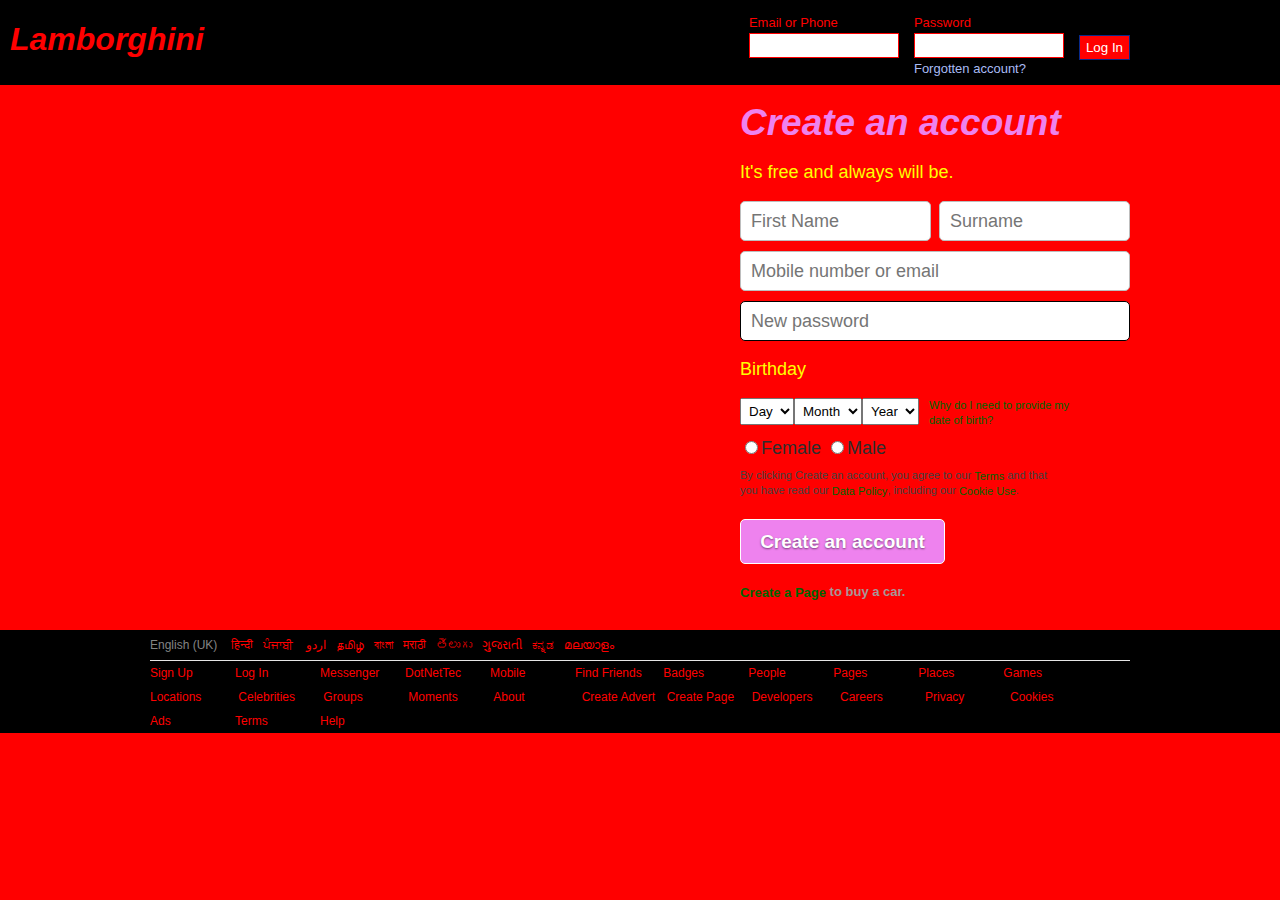
<file: signinpagebootstrap.html>
<html>
<head>
    <link href="fbpagestyle.css" rel="stylesheet" />
    <title>Lamborghini home page template html</title>
    <link rel="icon" type="image/x-icon" href="../html/lamborghini.png">
</head>
<body>
    
    <div id="header_wrapper">
        <h1 id="lamll">Lamborghini</h1>
       
        <div id="header">

            <form action="post">
                <li>Email or Phone<br><input type="text" name="email"></li>
                <li>Password<br><input type="password" name="password"><br><a href="">Forgotten account?</a></li>
                <li><input type="submit" name="login" value="Log In"></li>
            </form>

        </div>
    </div>

    <div id="wrapper">

        <div id="div1">

        </div>

        <div id="div2">
            <h1>Create an account</h1>

            <p>It's free and always will be.</p>
            <li><input type="text" placeholder="First Name" id="Firstname"><input type="text" placeholder="Surname" id="surname"></li>
            <li><input type="text" placeholder="Mobile number or email"></li>
            <li><input type="password" placeholder="New password"></li>

            <p>Birthday</p>

            <li>
                <select><option>Day</option></select>
                <select><option>Month</option></select>
                <select><option>Year</option></select>
                <a href="">Why do I need to provide my date of birth?</a>
            </li>

            <li><input type="radio">Female <input type="radio">Male</li>
            <li id="terms">By clicking Create an account, you agree to our <a href="">Terms</a> and that <br>you have read our <a href="">Data Policy</a>, including our <a href="">Cookie Use</a>.</li>
            <li><input type="submit" value="Create an account"></li>
            <li id="create_page"><a href="">Create a Page</a> to buy a car.</li>
        </div>

    </div>

    <div id="footer_wrapper">

        <div id="footer1">
            English (UK) <a href="">हिन्दी</a><a href="">ਪੰਜਾਬੀ</a><a href=""> اردو</a><a href="">தமிழ்</a><a href="">বাংলা</a><a href="">मराठी</a><a href="">తెలుగు</a><a href="">ગુજરાતી</a><a href="">ಕನ್ನಡ</a><a href="">മലയാളം</a>
        </div>
        <div id="footer2">

            <a href="#">Sign Up</a><a href="#">Log In</a><a href="#">Messenger</a><a href="#">DotNetTec</a><a href="#">Mobile</a><a href="#">Find Friends</a>
            <a href="#">Badges</a><a href="#">People</a><a href="#">Pages</a><a href="#">Places</a><a href="#">Games</a><a href="#">Locations</a>
            <a href="">Celebrities</a><a href="">Groups</a><a href="">Moments</a><a href="">About</a>
            <a href="">Create Advert</a><a href="">Create Page</a><a href="">Developers</a>
            <a href="">Careers</a><a href="">Privacy</a><a href="">Cookies</a><a href="">Ads</a><a href="">Terms</a><a href="">Help</a>

        </div>
    </div>
</body>
</html>
</file>
<file: fbpagestyle.css>
﻿body {
    text-align: center;
    width: 100%;
    margin: 0 auto;
    padding: 0px;
    font-family: "lucida grande",tahoma,verdana,arial,sans-serif;
    background-color: red;
}
#lamll {
    color: red;
    justify-content: flex-start;
    float: left;
    margin-left: 10px;
    font-style:italic;
}
#header_wrapper {
    width: 100%;
    min-width: 980px;
    background-color: black;
}

#header {
    width: 980px;
    margin: 0px auto;
    padding: 0px;
    height: 85px;
}

    #header li {
        list-style-type: none;
        float: left;
        text-align: left;
        color: red;
    }

    #header #sitename {
        margin-top: 25px;
    }

        #header #sitename a {
            color: white;
            text-decoration: none;
            font-size: 30px;
            font-weight: 900;
        }

    #header form {
        margin-top: 15px;
        float: right;
    }

        #header form li {
            font-size: 13px;
            margin-left: 15px;
        }

            #header form li a {
                color: #A9BCF5;
                text-decoration: none;
            }

        #header form input[type="text"] {
            margin-top: 3px;
            margin-bottom: 3px;
            width: 150px;
            border: 1px solid red;
            height: 25px;
            padding-left: 3px;
        }

        #header form input[type="password"] {
            margin-top: 3px;
            margin-bottom: 3px;
            width: 150px;
            border: 1px solid red;
            height: 25px;
            padding-left: 3px;
        }

        #header form input[type="submit"] {
            height: 25px;
            margin-top: 20px;
            background-color: red;
            color: white;
            border: 1px solid #08298A;
        }

#wrapper {
    margin: 0 auto;
    padding: 0px;
    text-align: center;
    width: 980px;
    
    
    
}

    #wrapper div {
        float: left;
        font-family: helvetica, arial, sans-serif;
       
    }

    #wrapper #div1 {
        margin-top: 30px;
        width: 590px;
        text-align: left;
        
    }

        #wrapper #div1 p {
            font-size: 20px;
            font-family: arial;
            font-weight: bold;
            margin: 0px;
            color: red;
        }

    #wrapper #div2 {
        margin-top: 10px;
        width: 390px;
        text-align: left;
        background-color: red;
    }

        #wrapper #div2 h1 {
            margin: 0px;
            font-size: 37px;
            color:violet;
            font-style:italic;
        }

        #wrapper #div2 p {
            font-size: 18px;
            color: yellow;
        }

        #wrapper #div2 li {
            list-style-type: none;
            margin-top: 10px;
        

        }

            #wrapper #div2 li #firstname {
                width: 49%;
            }

            #wrapper #div2 li #surname {
                margin-left: 2%;
                width: 49%;
            }

            #wrapper #div2 li input[type="text"] {
                width: 100%;
                height: 40px;
                border-radius: 5px;
                padding-left: 10px;
                font-size: 18px;
                border: 1px solid #BDBDBD;
            }

            #wrapper #div2 li input[type="password"] {
                width: 100%;
                height: 40px;
                border-radius: 5px;
                padding-left: 10px;
                font-size: 18px;
                border: 1px solid black;
            }

            #wrapper #div2 li select {
                padding: 4px;
                float: left;
            }

            #wrapper #div2 li a {
                margin-left: 10px;
                width: 150px;
                color: darkgreen;
                text-decoration: none;
                font-size: 11px;
                display: inline-block;
                vertical-align: middle;
                line-height: 15px;
            }

                #wrapper #div2 li a:hover {
                    text-decoration: underline;
                }

        #wrapper #div2 li {
            color: #2E2E2E;
            font-size: 18px;
        }

        #wrapper #div2 #terms {
            color: #424242;
            font-size: 11px;
        }

            #wrapper #div2 #terms a {
                display: inline;
                margin: 0px;
            }

        #wrapper #div2 li input[type="submit"] {
            width: 205px;
            height: 45px;
            text-align: center;
            font-size: 19px;
            margin-top: 10px;
            margin-bottom: 10px;
            font-family: 'Freight Sans Bold', helvetica, arial, sans-serif !important;
            font-weight: bold !important;
            background: linear-gradient(violet, violet);
            background-color: #69a74e;
            box-shadow: inset 0 1px 1px violet;
            border-color: violet violet violet;
            border: 1px solid;
            border-radius: 5px;
            color: #fff;
            cursor: pointer;
            display: inline-block;
            position: relative;
            text-shadow: 0 1px 2px rgba(0,0,0,.5);
        }

        #wrapper #div2 #create_page {
            color: #a79797;
            font-size: 13px;
            font-weight: bold;
        }

            #wrapper #div2 #create_page a {
                display: inline;
                margin: 0px;
                font-size: 13px;
            }

#footer_wrapper {
    width: 100%;
    clear: both;
    float: left;
    margin-top: 30px;
    min-width: 995px;
    background-color: black;
    text-align: left;
}

#footer1 {
    width: 980px;
    margin: 0px auto;
    padding: 0px;
    border-bottom: 1px solid #E6E6E6;
    height: 30px;
    line-height: 30px;
    font-size: 12px;
    color: #848484;
}

    #footer1 a {
        color: red;
        display: inline;
        margin-left: 10px;
        text-decoration: none;
    }

        #footer1 a:hover {
            text-decoration: underline;
        }

#footer2 {
    width: 980px;
    margin: 0px auto;
    padding: 0px;
    font-size: 12px;
    color: black;
}

    #footer2 a {
        color: red;
        display: inline-block;
        margin: 5px;
        margin-left: 0px;
        min-width: 80px;
        text-decoration: none;
    }

        #footer2 a:hover {
            text-decoration: underline;
        }
</file>
